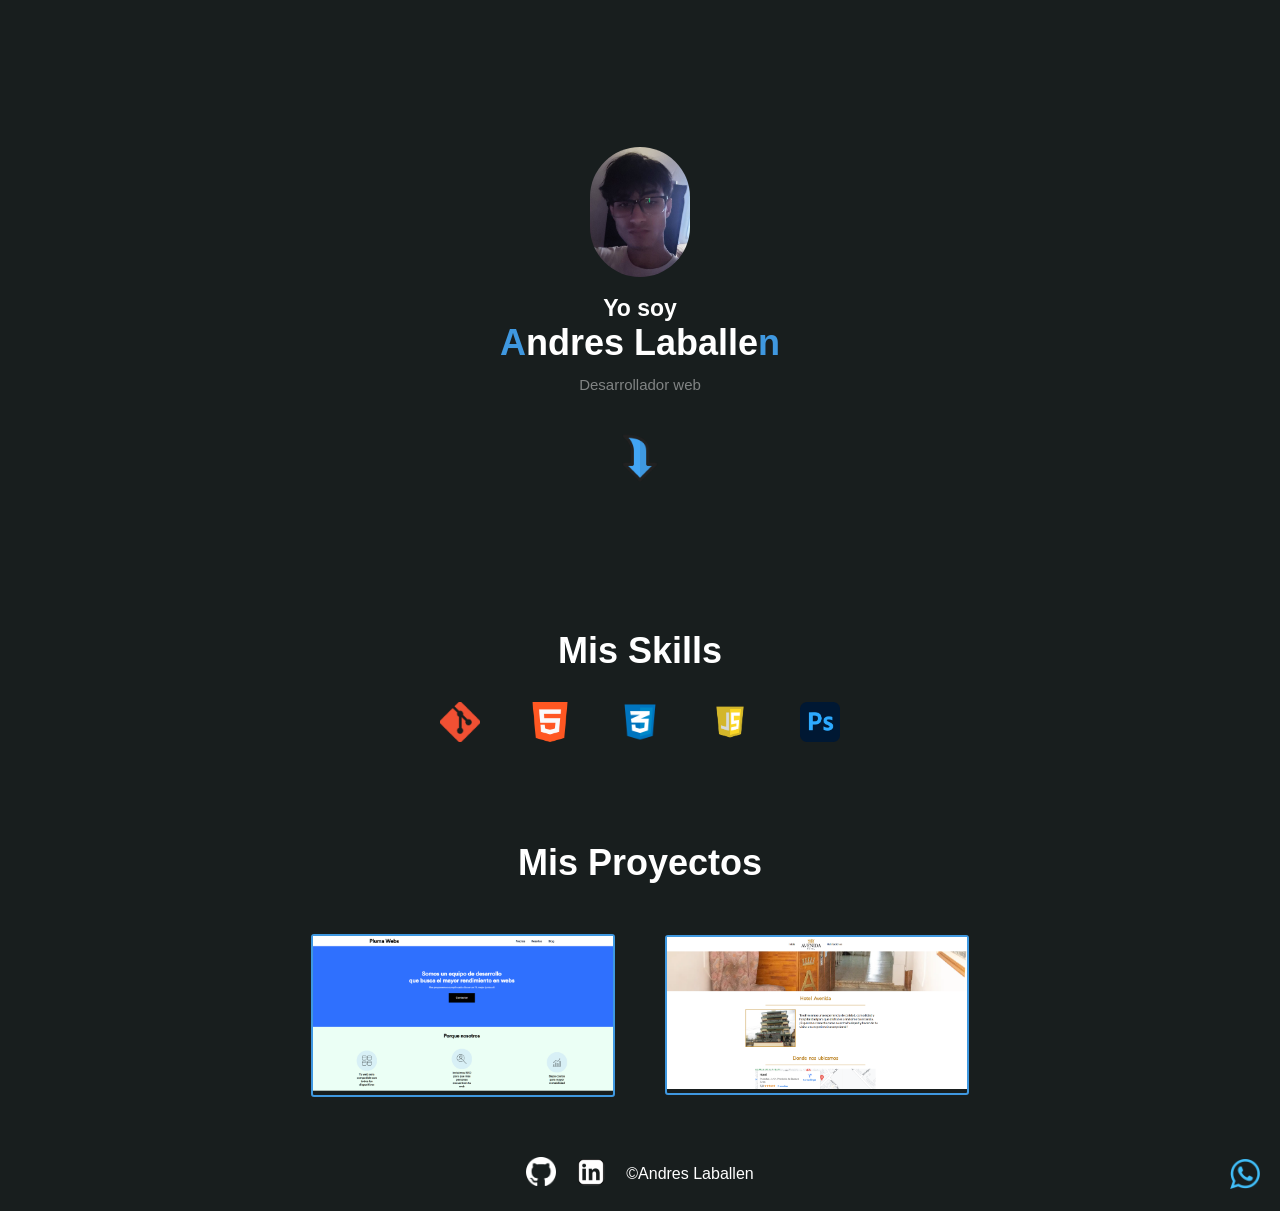
<file: index.html>
<!DOCTYPE html>
<html lang="es">
<head>
    <meta charset="UTF-8">
    <meta name="viewport" content="width=device-width, initial-scale=1.0">
    <title>Mi Portafolio:D</title>
    <link rel="stylesheet" href="assets/styles.css">
</head>
<body>
<section class="hero flex">
    <img id="yo" src="assets/yo.jpg" alt="yo">
    <h3>Yo soy</h3>
    <h2 class="elh2"><b>A</b>ndres Laballe<b>n</b></h2>
    <p class="about-me">Desarrollador web</p>
    <img class="flecha" src="assets/flecha-hacia-abajo.png" alt="flecha hacia abajo">
</section>

<section class="flex">
    <h2 class="elh2">Mis Skills</h2>
    <div class="skills-icons">
        <img class="skill-icon" src="assets/skills/git.png" alt="git">
        <img class="skill-icon" src="assets/skills/html.png" alt="html">
        <img class="skill-icon" src="assets/skills/css.png" alt="css">
        <img class="skill-icon" src="assets/skills/javascript.webp" alt="javascript">
        <img class="skill-icon" src="assets/skills/Photoshop.png" alt="Photoshop">
    </div> 
</section>
    
<h2 class="elh2">Mis Proyectos</h2>
<section class="flex MisProyectos">
    <div class="project">
        <a target="_blank" href="https://devandresl.github.io/Landing-Page/"><img class="project-img" src="assets/Proyectos/landingPage.png" alt="landing page"></a>
    </div>

    <div class="project">
        <a target="_blank" href="https://devandresl.github.io/Hotel-website/"><img class="project-img" src="assets/Proyectos/hotel.png" alt="landing page"></a>
    </div>
</section>

<footer>
    <a target="_blank" href="https://github.com/devandresl"><img src="assets/icons/github.png" alt="github"></a>
    <a target="_blank" href="https://www.linkedin.com/in/developerandres/"><img src="assets/icons/linkedin.png" alt="linkedin"></a>
    <p>&copy;Andres Laballen</p>
    <img id="whats" src="assets/icons/whatsappp.png" alt="whatsapp icon">
</footer>

</body>
</html>
</file>
<file: assets/styles.css>
*{
    margin: 0;
    box-sizing: 0;
}

@import url('https://fonts.googleapis.com/css2?family=Rubik:wght@300;400;600&display=swap');

h1,h2,h3,p{
    color: #ffff;
    font-family: 'Rubik', sans-serif;
}

body{
    background-color: #181e1e;
}

#yo{
    border-radius: 100px;
    max-width: 100px;
    margin-bottom: 18px;
}

b{
    color: #3f98e0;
}

.hero{
    min-height: 70vh;
}

.hero h3{
    font-size: 23px;
}

.elh2{
    font-size: 36px;
    text-align: center;
}

.hero p{
    font-size: 15px;
    opacity: 0.45;
    margin-top: 12px;
}

.flecha{
    max-width: 50px;
    padding-top: 30px;
}

.flex{
    display: flex;
    flex-direction: column;
    align-items: center;
    flex-wrap: wrap;
    justify-content: center;
}

/* Skills */
.skills-icons{
    display: flex;
    justify-content: center;
    flex-wrap: wrap;
    gap: 50px;
    margin-top: 30px;
    margin-bottom: 100px;
}

.skill-icon{
    max-width: 40px;
}

/* Mis Proyectos */
.MisProyectos{
    flex-direction: row;
    justify-content: center;
    margin-top: 50px;
    gap: 50px;
}

.project{
    border: #3f98e0 2px solid;
    border-radius: 3px;
}

.project-img{
    max-width: 300px;
    object-fit: cover;
}

/* Fotter */

footer{
    display: flex;
    justify-content: center;
    align-items: center;
    padding: 50px 30px 10px 30px
}

footer img{
    max-width: 30px;
}

footer img, p{
    margin: 10px;
}

#whats{
    position: absolute;
    right: 10px;
}
</file>
